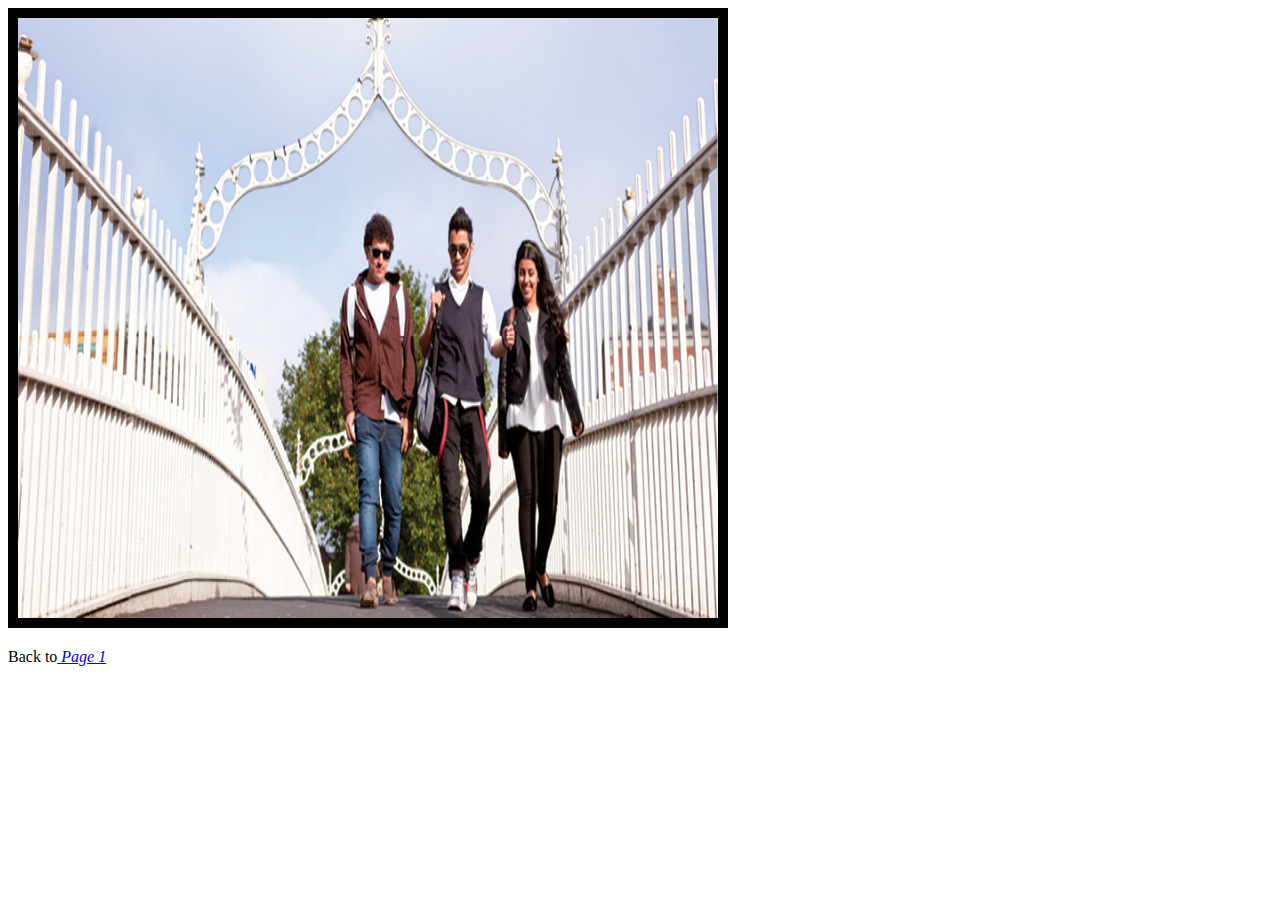
<file: page2.html>
<!DOCTYPE html>
<html>
<head>
  <title>Page2</title>
  <link rel="stylesheet" type="text/CSS" href="CSS/styles.CSS">
</head>
<body>
<img src="pictures/livinindublin.jpg" alt="picture of ireland">
<p>Back to<a href="index.html"><em> Page 1</em> </a></p>
</body>
</html>
</file>
<file: CSS/styles.CSS>
h1 {
  color: chocolate;
}

h2 {
  color: darkred;
}

img{
  height: 600px;
  width: 700px;
border: solid 10px black;
}

#first {
  height: 300px;
  width: 1350px;
  border: 0;
}
</file>
